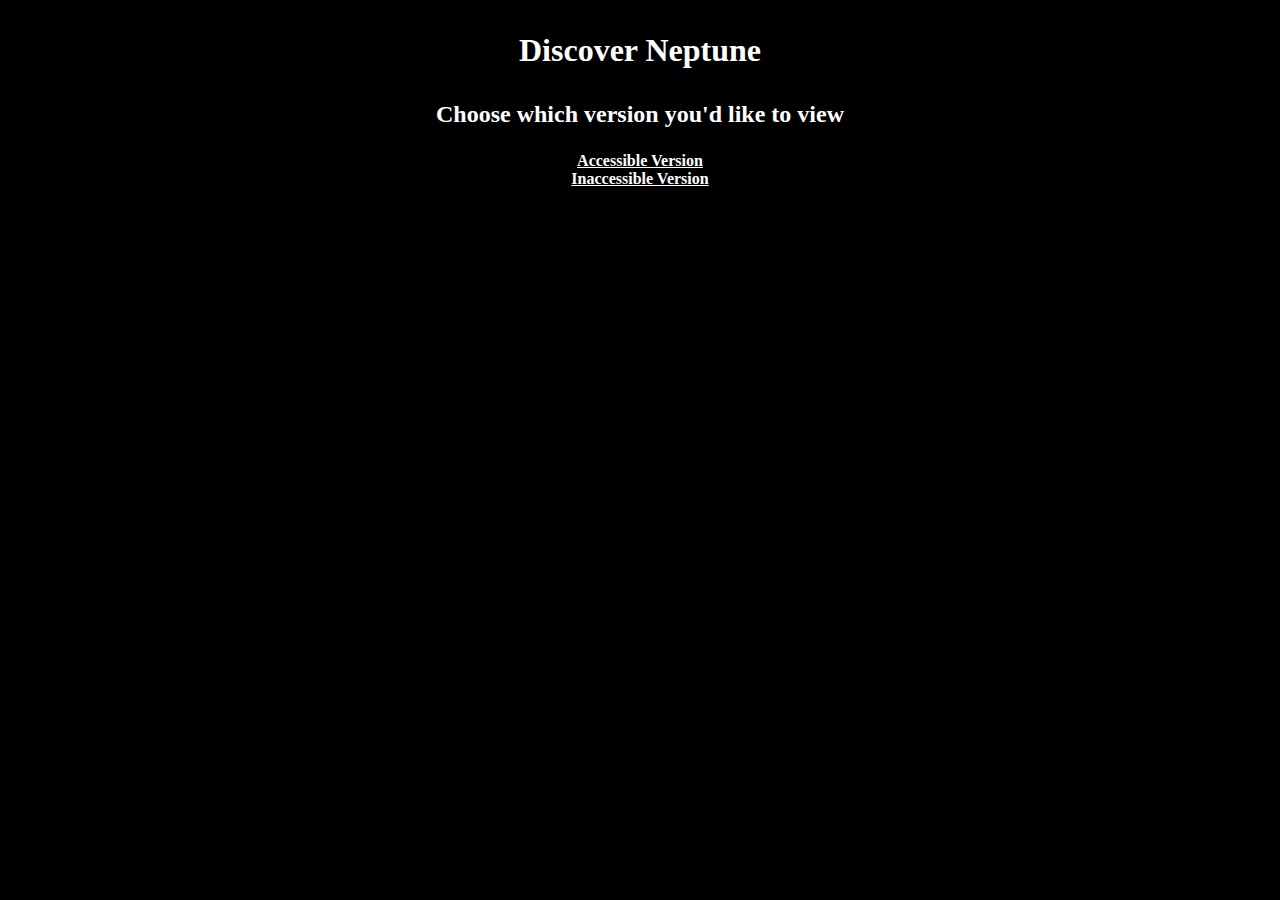
<file: index.html>
<!DOCTYPE html>
<html lang="en">
<head>
<meta charset="UTF-8">
<meta name="viewport" content="width=device-width, initial-scale=1.0">
<title>Discover Neptune - Explore the Unexplored</title>
<style>

body {
    background-color: black;
    text-align: center;
}

p {
  color: #ffffff;
}

a {
    font-size: 1rem;
    font-weight: bold;
    color: #ffffff;
}



</style>
</head>

<body>
<header>
<h1>
<p>Discover Neptune</p>
</h1>
<h2>
<p>Choose which version you'd like to view</p>
</h2>
</header>

<main>
  <div>
    <a href="accessible/index.html">Accessible Version</a>
  </div>

  <div>
    <a href="semi-accessible/index.html">Inaccessible Version</a>
  </div>
</main>


</body>
</html>
</file>
